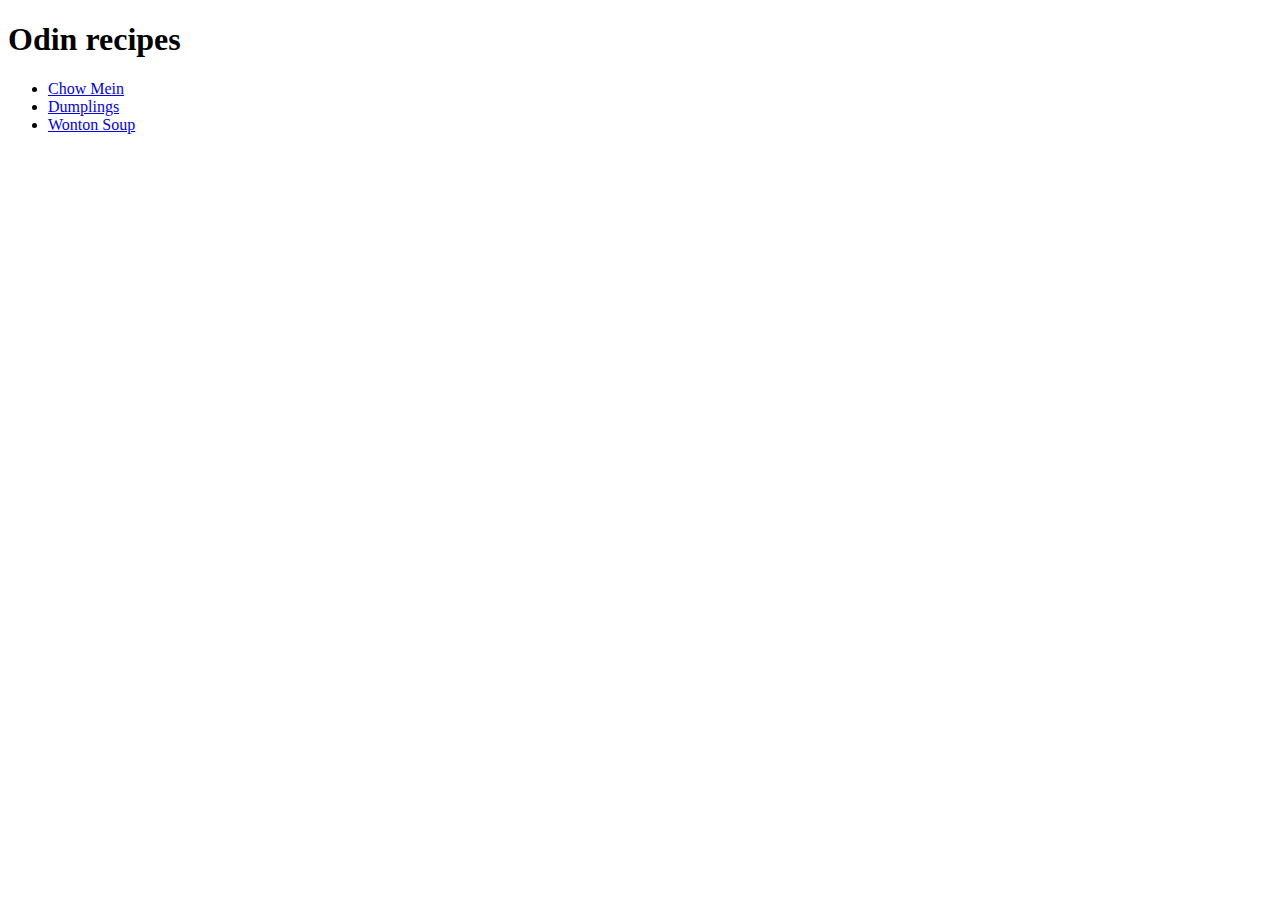
<file: index.html>
<!DOCTYPE html>
<html lang="en">
    <head>
        <meta charset="UTF-8">
        <title>Odin Recipes</title>
    </head>

    <body>
        <h1>Odin recipes</h1>
        <ul>
            <li><a href="./recipes/chow-mein.html">Chow Mein</a></li>
            <li><a href="./recipes/dumplings.html">Dumplings</a></li>
            <li><a href="./recipes/wonton-soup.html">Wonton Soup</a></li>
        </ul>
    </body>
</html>
</file>
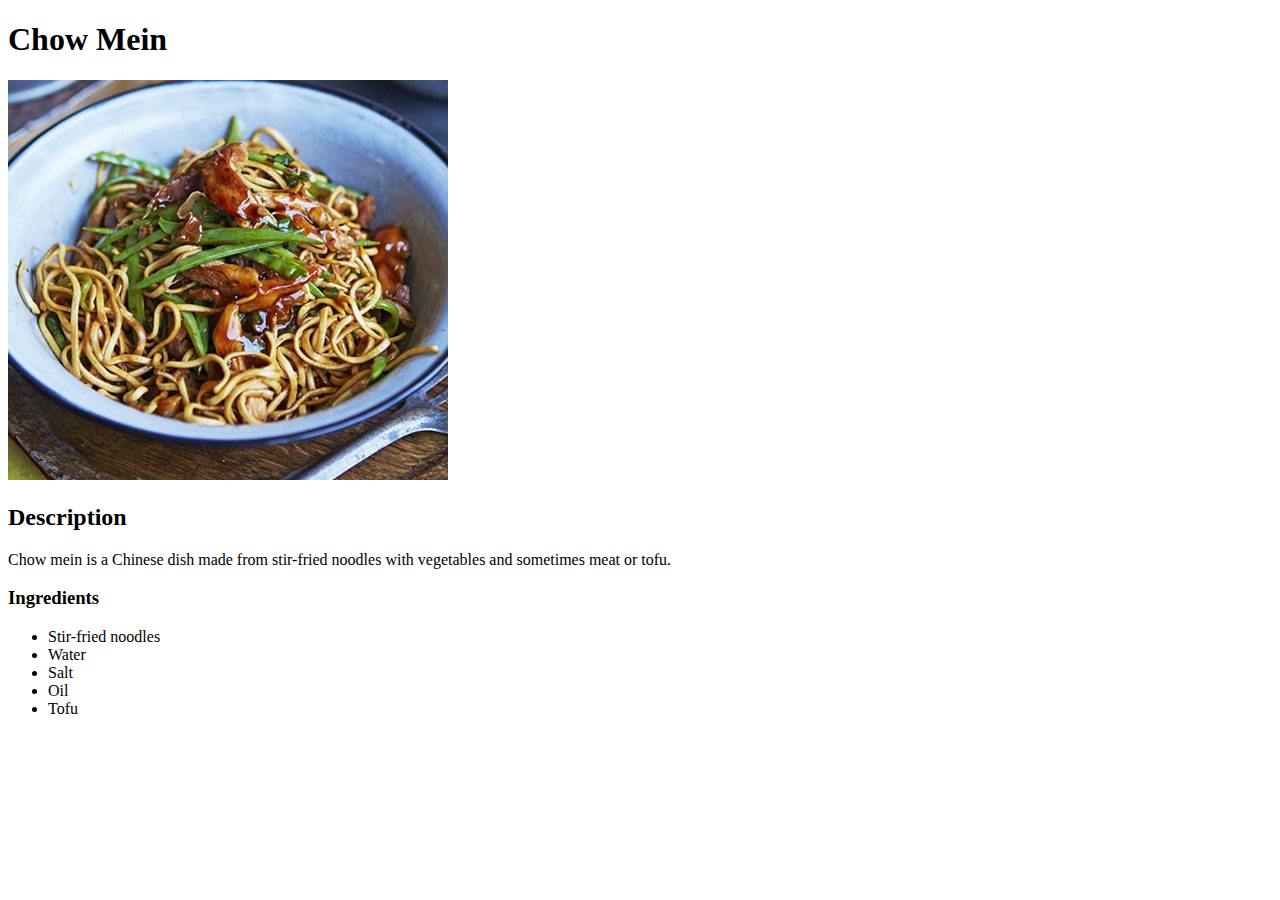
<file: recipes/chow-mein.html>
<!DOCTYPE html>
<html lang="en">
    <head>
        <meta charset="UTF-8">
        <title>Chow Mein</title>
    </head>

    <body>
        <h1>Chow Mein</h1>
        <img src="../img/chow-mein-img.jpg" alt="Delicious bowl of Chow Mein">
        <h2>Description</h2>
        <p>Chow mein is a Chinese dish made from stir-fried noodles with vegetables and sometimes
            meat or tofu.
        </p>

        <h3>Ingredients</h3>
        <ul>
            <li>Stir-fried noodles</li>
            <li>Water</li>
            <li>Salt</li>
            <li>Oil</li>
            <li>Tofu</li>
        </ul>
    </body>
</html>
</file>
